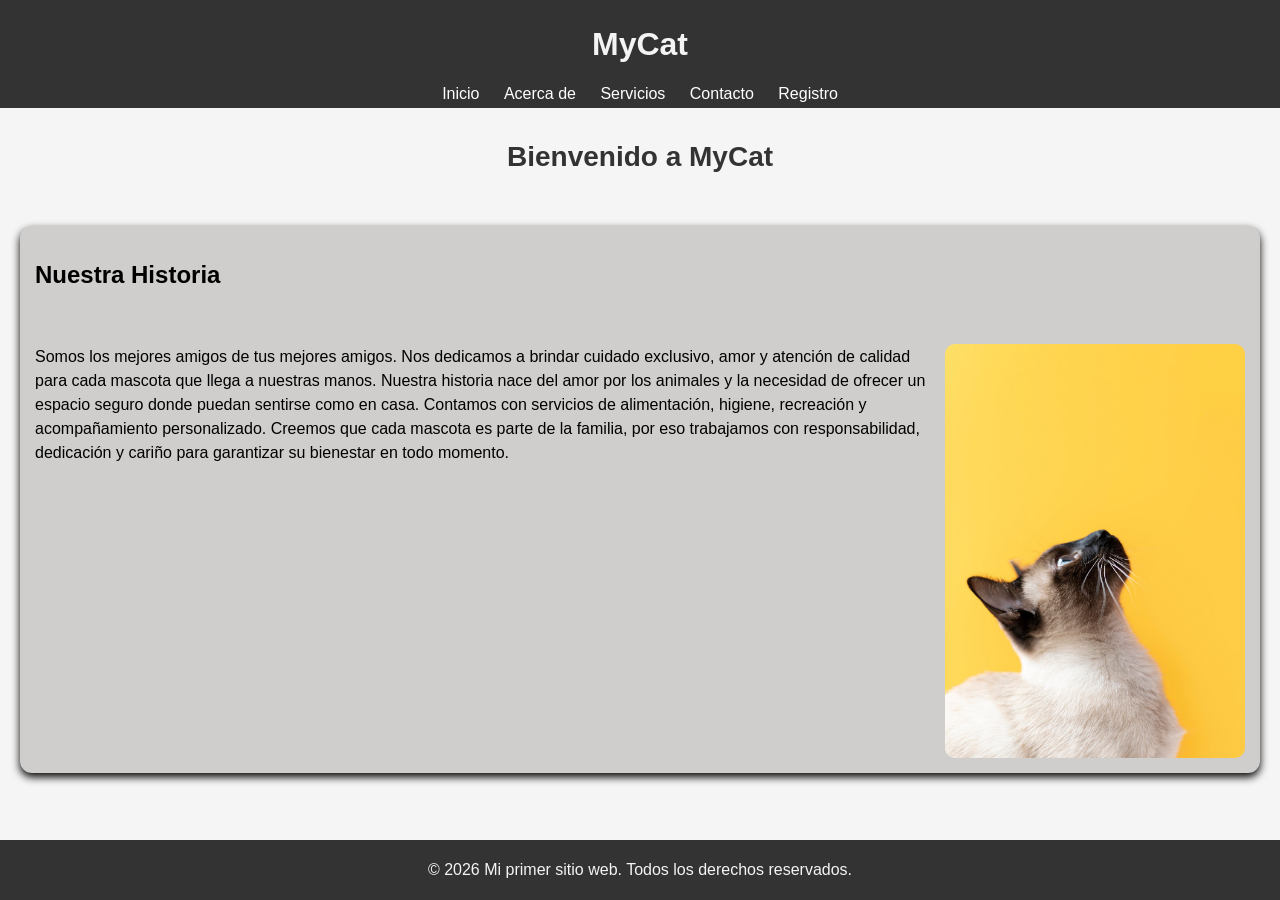
<file: index.html>
<!DOCTYPE html>
<html lang="en">

<head>
    <meta charset="UTF-8">
    <meta name="viewport" content="width=device-width, initial-scale=1.0">
    <Link rel="stylesheet" href="css/estilos.css">
    <title>MyCat</title>
</head>

<body class="wrapper">
    <header>
        <h1>MyCat</h1>
        <nav>

            <a href="index.html">Inicio</a>


            <a href="Pagina/acerca.html">Acerca de</a>



            <a href="Pagina/servicios.html">Servicios</a>



            <a href="Pagina/contacto.html">Contacto</a>


            <a href="Pagina/registro.html">Registro</a>


        </nav>
    </header>

    <main>
        <div class="center-title">
            <h2 id="titulo">Bienvenido a MyCat</h2>
        </div>

        <div class="container">
            <article>
                <h2>Nuestra Historia</h2>
                <div class="container-dentro">


                    <p>
                        Somos los mejores amigos de tus mejores amigos. Nos dedicamos a brindar cuidado exclusivo, amor
                        y
                        atención de calidad para cada mascota que llega a nuestras manos.


                        Nuestra historia nace del amor por los animales y la necesidad de ofrecer un espacio seguro
                        donde
                        puedan sentirse como en casa. Contamos con servicios de alimentación, higiene, recreación y
                        acompañamiento personalizado.

                        Creemos que cada mascota es parte de la familia, por eso trabajamos con responsabilidad,
                        dedicación
                        y cariño para garantizar su bienestar en todo momento.

                    </p>
                    


                    <div class="image-section">
                        <img src="img/indexGatito.png" alt="Imagen de MyCat">
                    </div>

                </div>

            </article>

        </div>





    </main>

    <footer>
        <p> &copy; 2026 Mi primer sitio web. Todos los derechos reservados.</p>
    </footer>

</body>

</html>
</file>
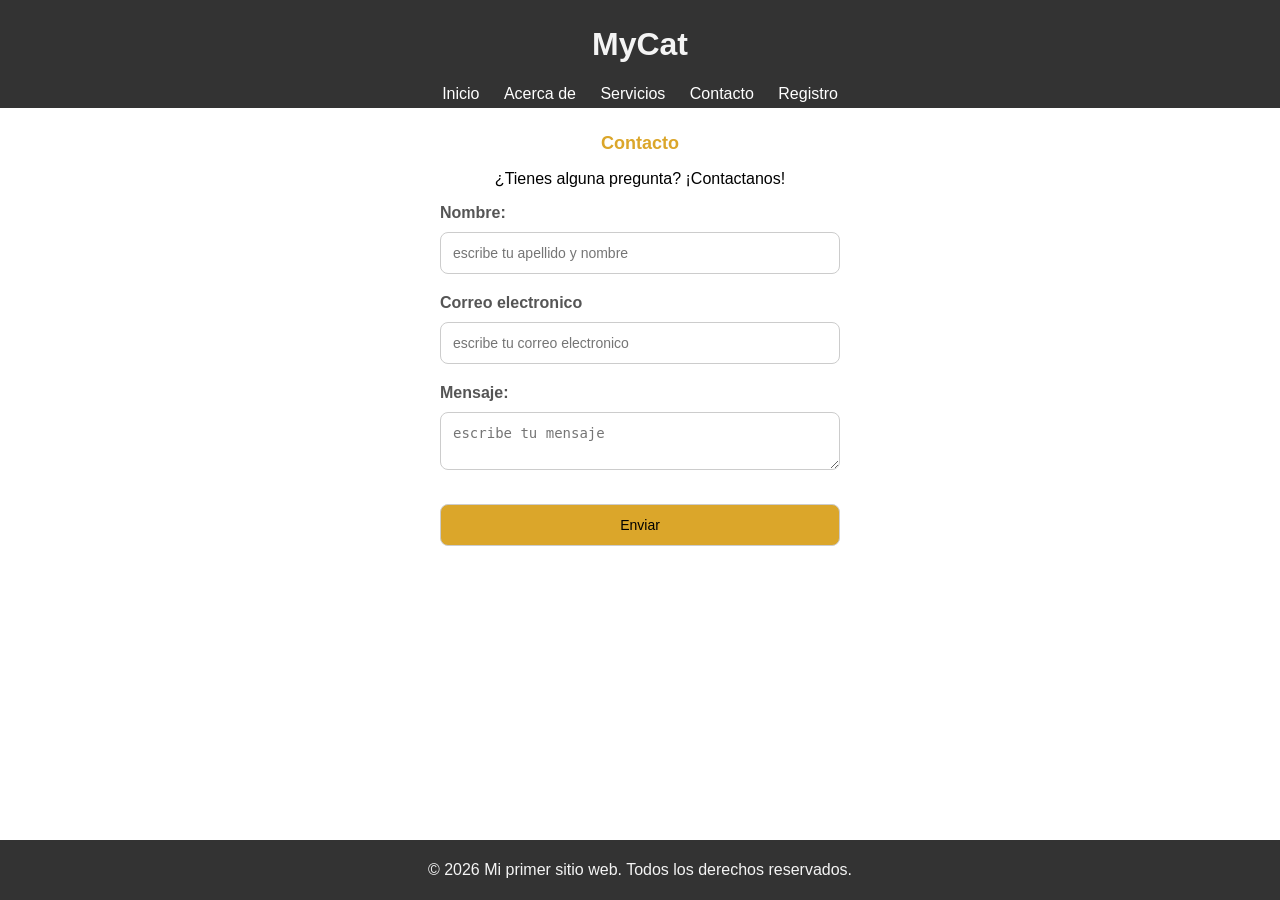
<file: Pagina/contacto.html>
<!DOCTYPE html>
<html lang="en">
<head>
    <meta charset="UTF-8">
    <meta name="viewport" content="width=device-width, initial-scale=1.0">
    <Link rel="stylesheet" href="../css/estilos.css">
    <Link rel="stylesheet" href="../css/contacto.css">
    <title>Mi sitio web</title>
</head>
<body style="background-color: white;" class="wrapper">
    <header>
        <h1>MyCat</h1>
        <nav>
            
             <a href="../index.html" >Inicio</a>
                
               
             <a href="acerca.html" >Acerca de</a>
          

             <a href="servicios.html" >Servicios</a>
            

                
             <a href="contacto.html" >Contacto</a>
                
                
            <a href="registro.html" >Registro</a>
                

        </nav>
    </header>
    <main>
        <h2>Contacto</h2>
        <p>¿Tienes alguna pregunta? ¡Contactanos!</p>

        <form action="" method="get" >
            <label for = "nombre">Nombre:<label>
            <input type = "text" id="nombre" name="nombre" placeholder="escribe tu apellido y nombre">

            <label for = "email">Correo electronico</label>
            <input type = "email" id ="correoContacto" name=" email" placeholder="escribe tu correo electronico">
            
            <label for="mensaje">Mensaje:</label>
            <textarea name="mensaje" id="mensaje" required placeholder="escribe tu mensaje"></textarea>

            <button type="submit" id="enviarContacto">Enviar</button>

            </form>

    </main>

     <footer>
        <p> &copy; 2026 Mi primer sitio web. Todos los derechos reservados.</p>

    </footer>

</body>
</html>
</file>
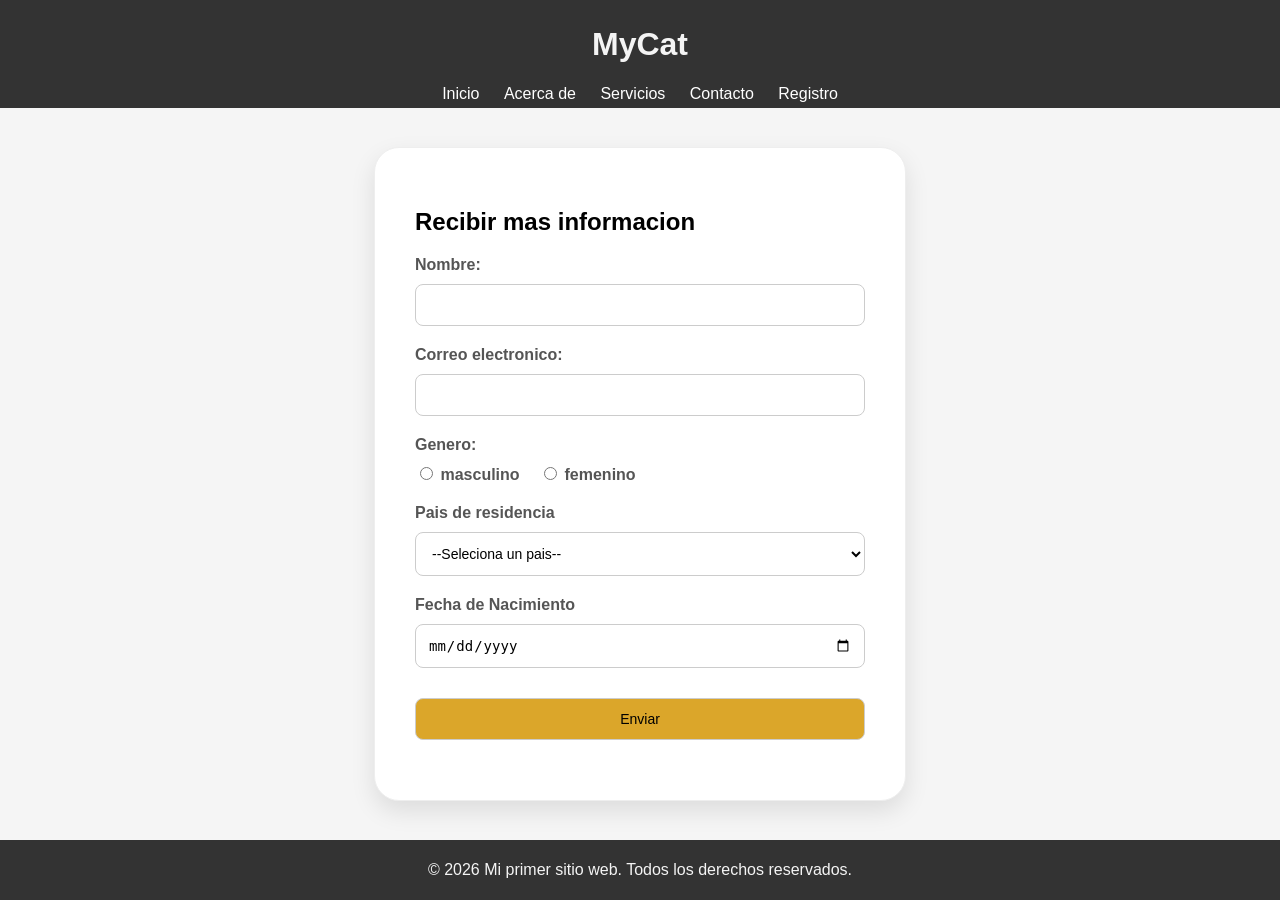
<file: Pagina/registro.html>
<!DOCTYPE html>
<html lang="en">

<head>
    <meta charset="UTF-8">
    <meta name="viewport" content="width=device-width, initial-scale=1.0">
    <Link rel="stylesheet" href="../css/estilos.css">
    <Link rel="stylesheet" href="../css/registro.css">

    <title>Mi sitio web</title>


</head>

<body class="wrapper">
    <header>
        <h1>MyCat</h1>
        <nav>

            <a href="../index.html" >Inicio</a>
                
               
             <a href="acerca.html" >Acerca de</a>
          

            
             <a href="servicios.html" >Servicios</a>
            

                
             <a href="contacto.html" >Contacto</a>
                
                
            <a href="registro.html" >Registro</a>
        </nav>
    </header>

    <main>
        <form>
            <h2>Recibir mas informacion</h2>
            <label for="nombre">Nombre:</label>
            <input type="text" name="nombre" id="nombre">

            <label for="correo">Correo electronico:</label>
            <input type="email" name="correo" id="correo">

            <label>Genero:</label>

            <div class="radio-group">
                <input type="radio" name="genero" id="masculino" value="masculino">
                <label for="masculino">masculino</label>

                <input type="radio" name="genero" id="femenino" value="femenino">
                <label for="femenino">femenino</label>

            </div>

            <label for="pais">Pais de residencia</label>
            <select name="pais" id="pais">
                <option value="">--Seleciona un pais--</option>
                <option value="ecuador">Ecuador</option>
                <option value="argentina">Argentina</option>
            </select>



            <label for="fechaNac">Fecha de Nacimiento</label>

            <input type="date" id="fechaNac" name="fechaNac">

            <button type="submit" id="enviarFormulario">Enviar</button>
        </form>



    </main>

    <footer>
        <p> &copy; 2026 Mi primer sitio web. Todos los derechos reservados.</p>

    </footer>

</body>

</html>
</file>
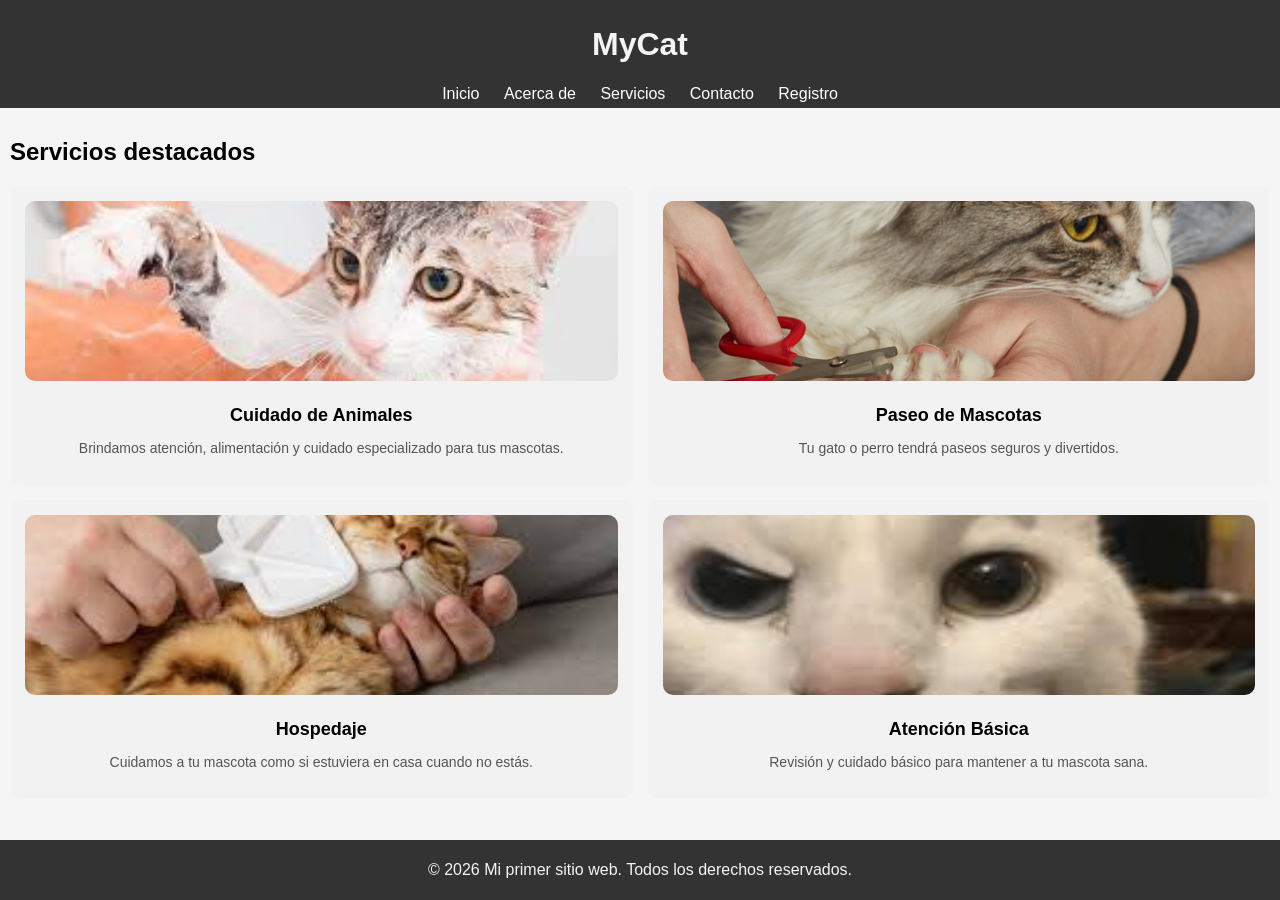
<file: Pagina/servicios.html>
<!DOCTYPE html>
<html lang="en">

<head>
    <meta charset="UTF-8">
    <meta name="viewport" content="width=device-width, initial-scale=1.0">
    <Link rel="stylesheet" href="../css/estilos.css">
    <Link rel="stylesheet" href="../css/servicio.css">
    <title>Mi sitio web</title>
</head>

<body class="wrapper">
   <header>
        <h1>MyCat</h1>
        <nav>

            <a href="../index.html">Inicio</a>


            <a href="acerca.html">Acerca de</a>



            <a href="servicios.html">Servicios</a>



            <a href="contacto.html">Contacto</a>


            <a href="registro.html">Registro</a>


        </nav>
    </header>

    <main>
        <h2>Servicios destacados</h2>

        <div class="grid-servicios">

            <div class="card">
                <img src="../img/servicio_img/gatito1.jpg" alt="Cuidado de animales">
                <h3>Cuidado de Animales</h3>
                <p>Brindamos atención, alimentación y cuidado especializado para tus mascotas.</p>
            </div>

            <div class="card">
                <img src="../img/servicio_img/gatito2.jpg" alt="Paseo de mascotas">
                <h3>Paseo de Mascotas</h3>
                <p>Tu gato o perro tendrá paseos seguros y divertidos.</p>
            </div>

            <div class="card">
                <img src="../img/servicio_img/gatito3.jpg" alt="Hospedaje">
                <h3>Hospedaje</h3>
                <p>Cuidamos a tu mascota como si estuviera en casa cuando no estás.</p>
            </div>

            <div class="card">
                <img src="../img/servicio_img/gatito4.jpg" alt="Veterinaria básica">
                <h3>Atención Básica</h3>
                <p>Revisión y cuidado básico para mantener a tu mascota sana.</p>
            </div>

        </div>

    </main>

    <footer>
        <p> &copy; 2026 Mi primer sitio web. Todos los derechos reservados.</p>

    </footer>

</body>

</html>
</file>
<file: css/estilos.css>
html, body{
    height: 100%;
    margin: 0;
    padding: 0%;
    font-family: Arial, Helvetica, sans-serif;
    background-color: whitesmoke;
}

* {
  margin: 2;
  padding: 2;
}

article{
    background-color: #cfcecd;
    border-radius: 12px;
    display: flex;
    flex-direction: column;
    margin: 10px;
    padding: 15px;
    box-shadow: 0 4px 8px rgba(0, 0, 0, 1);
      transition: transform 0.4s ease;  
}

article:hover {
  transform: scale(1.03);

}
article p {
  color: rgb(0, 0, 0);
  font-size: 16px;
  line-height: 1.5;
}

.container{
 display: flex;
  justify-content: center;
  margin-top: 20px;
}

.container-dentro {
  display: flex;
  flex-direction: row;
  margin-top: 20px;
}

.image-section {
  display: flex;
  justify-content: center;
  margin-top: 15px;
}

.image-section img {
   width: 300px;
  border-radius: 10px;
  object-fit: cover;
}

#titulo {
  font-size: 28px;
  color: #333;
  text-align: center;
  
}

.center-title {
  display: flex;
  justify-content: center;
}

.wrapper{
    min-height: 100%;
    display: flex;
    flex-direction: column;
}

header, footer{
    background-color: #333;
    color: #f4f4f4;
    padding: 5px;
    text-align: center;
}

main{
    flex: 1;
    padding: 10px;
}

nav a{
    color: #fff;
    text-decoration: none;
    margin: 0 10px;
}
</file>
<file: css/contacto.css>
input[type="text"],
input[type="email"],
input[type="date"],
textarea{
width: 100%;
padding: 12px;
        margin-top: 10px;
        margin-bottom: 20px;
        border: 1px solid #ccc;
        border-radius: 8px;
        box-sizing: border-box;
        background-color: #fff;
        font-size: 14px;
}

label {
display: block; 
font-weight: bold;
color: #555;
}

form {
display: flex;
flex-direction: column;
max-width: 400px; 
margin: auto;
}


h2{
font-size: large;
text-align: center;
color: #DBA62A;
}


p{
font-size: medium;
text-align: center;
}

button{
    width: 100%;
        padding: 12px;
        margin-top: 10px;
        margin-bottom: 20px;
        border: 1px solid #ccc;
        border-radius: 8px;
        box-sizing: border-box;
        background-color: #DBA62A;
        font-size: 14px;
}

#enviarContacto:hover{
    border : 1px  solid #ccc;
    background-color: #ffcd57;
}
</file>
<file: css/registro.css>
form {
        background-color: #ffffff; 
        padding: 40px;
        border-radius: 25px;
        box-shadow: 0 10px 25px rgba(0, 0, 0, 0.1); 
        border: 1px solid #eee; 
        width: 100%;
        max-width: 450px; 
        }

        input[type="text"],
        input[type="email"],
        input[type="date"],
        select{
        width: 100%;
        padding: 12px;
        margin-top: 10px;
        margin-bottom: 20px;
        border: 1px solid #ccc;
        border-radius: 8px;
        box-sizing: border-box;
        background-color: white;
        font-size: 14px;
        }

        .radio-group {
        margin-top: 10px;
        margin-bottom: 20px;
        }

.radio-group label {
    display: inline-block;
    margin-right: 15px;
    font-weight: bolder;
}

main {
    display: flex;
    justify-content: center;
    align-items: center;
    width: 100%;
    padding: 20px 0;
}

label {
    display: block; 
    font-weight: bold;
    color: #555;
}

button{
    width: 100%;
        padding: 12px;
        margin-top: 10px;
        margin-bottom: 20px;
        border: 1px solid #ccc;
        border-radius: 8px;
        box-sizing: border-box;
        background-color: #DBA62A;
        font-size: 14px;
}

#enviarFormulario:hover{
    border : 1px  solid #ccc;
    background-color: #ffcd57;
}
</file>
<file: css/servicio.css>
.grid-servicios {
  display: grid;
  grid-template-columns: repeat(2, 1fr);
  gap: 15px;
  margin-top: 20px;
}

.card {
  background: #f2f2f2;
  padding: 15px;
  border-radius: 10px;
  text-align: center;
}

.card img {
  width: 100%;
  height: 180px;
  object-fit: cover;
  border-radius: 10px;
  margin-bottom: 10px;
}

.card h3 {
  margin: 10px 0;
  font-size: 18px;
}

.card p {
  font-size: 14px;
  color: #555;
}
</file>
